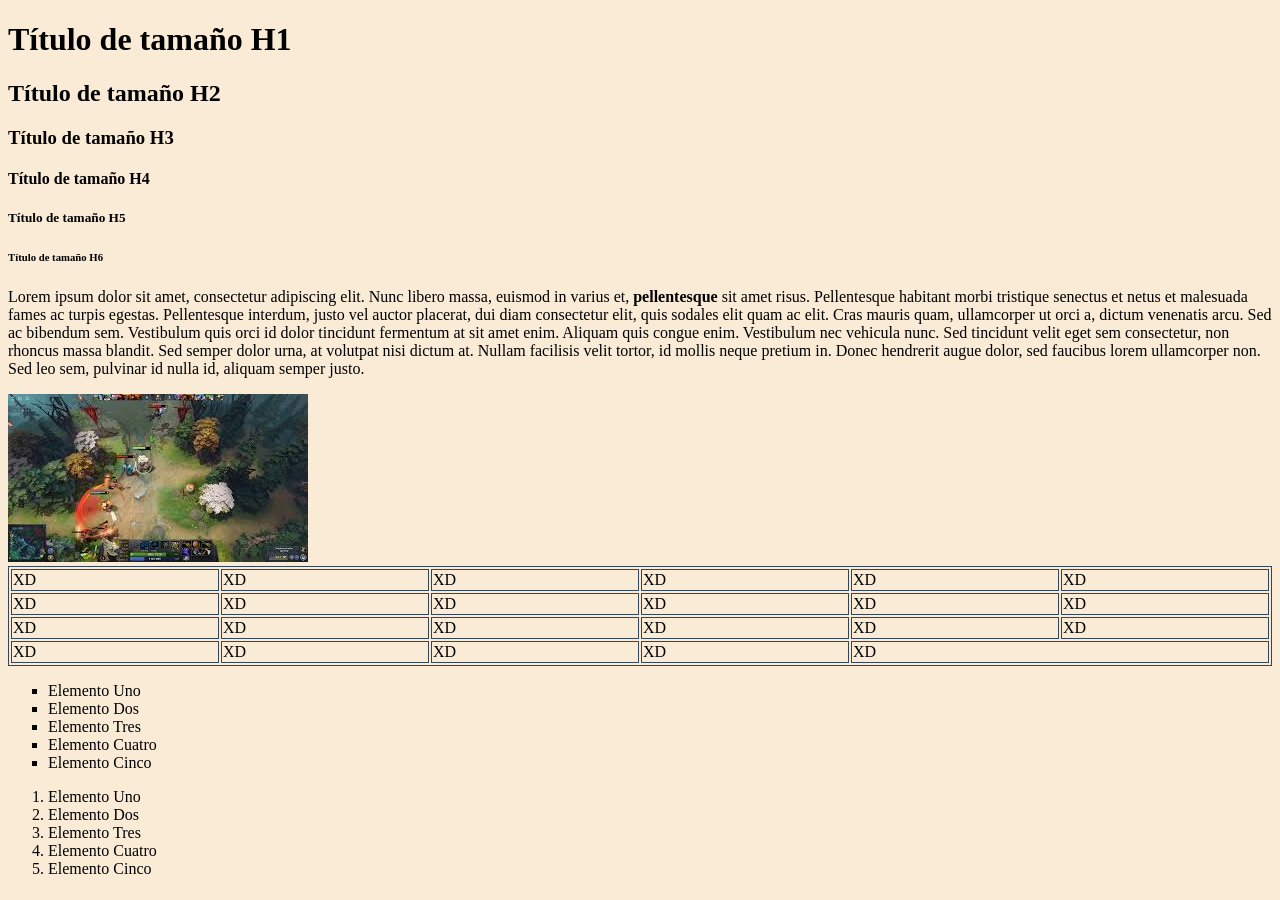
<file: index.html>
<!DOCTYPE html>
<html lang="en">

<head>
    <meta charset="UTF-8">
    <meta name="viewport" content="width=device-width, initial-scale=1.0">
    <title>HTML Inicial</title>
    <link rel="stylesheet" href="/css/index.css">
</head>

<body>
    <h1>Título de tamaño H1</h1>
    <h2>Título de tamaño H2</h2>
    <h3>Título de tamaño H3</h3>
    <h4>Título de tamaño H4</h4>
    <h5>Título de tamaño H5</h5>
    <h6>Título de tamaño H6</h6>

    <p>Lorem ipsum dolor sit amet, consectetur adipiscing elit. Nunc libero massa, euismod in varius et, <strong>pellentesque</strong>
        sit amet risus. Pellentesque habitant morbi tristique senectus et netus et malesuada fames ac turpis egestas.
        Pellentesque interdum, justo vel auctor placerat, dui diam consectetur elit, quis sodales elit quam ac elit.
        Cras mauris quam, ullamcorper ut orci a, dictum venenatis arcu. Sed ac bibendum sem. Vestibulum quis orci id
        dolor tincidunt fermentum at sit amet enim. Aliquam quis congue enim. Vestibulum nec vehicula nunc. Sed
        tincidunt velit eget sem consectetur, non rhoncus massa blandit. Sed semper dolor urna, at volutpat nisi dictum
        at. Nullam facilisis velit tortor, id mollis neque pretium in. Donec hendrerit augue dolor, sed faucibus lorem
        ullamcorper non. Sed leo sem, pulvinar id nulla id, aliquam semper justo.</p>

    <img src="[data-uri]"
        alt="dota2">
    <table style="width: 100%;border: 1px solid #314658;">
        <tr>
            <td style="border: #314658 solid 1px;">XD</td>
            <td style="border: #314658 solid 1px;">XD</td>
            <td style="border: #314658 solid 1px;">XD</td>
            <td style="border: #314658 solid 1px;">XD</td>
            <td style="border: #314658 solid 1px;">XD</td>
            <td style="border: #314658 solid 1px;">XD</td>
        </tr>

        <tr>
            <td style="border: #314658 solid 1px;">XD</td>
            <td style="border: #314658 solid 1px;">XD</td>
            <td style="border: #314658 solid 1px;">XD</td>
            <td style="border: #314658 solid 1px;">XD</td>
            <td style="border: #314658 solid 1px;">XD</td>
            <td style="border: #314658 solid 1px;">XD</td>
        </tr>

        <tr>
            <td style="border: #314658 solid 1px;">XD</td>
            <td style="border: #314658 solid 1px;">XD</td>
            <td style="border: #314658 solid 1px;">XD</td>
            <td style="border: #314658 solid 1px;">XD</td>
            <td style="border: #314658 solid 1px;">XD</td>
            <td style="border: #314658 solid 1px;">XD</td>
        </tr>

        <tr>
            <td style="border: #314658 solid 1px;">XD</td>
            <td style="border: #314658 solid 1px;">XD</td>
            <td style="border: #314658 solid 1px;">XD</td>
            <td style="border: #314658 solid 1px;">XD</td>
            <td style="border: #314658 solid 1px;" colspan="2">XD</td>
        </tr>
    </table>

    <div style="width: 100%;height: 200px;">
        <div>
            <ul style="list-style-type:square;">
                <li>Elemento Uno</li>
                <li>Elemento Dos</li>
                <li>Elemento Tres</li>
                <li>Elemento Cuatro</li>
                <li>Elemento Cinco</li>
            </ul>
        </div>

        <div>
            <ol>
                <li>Elemento Uno</li>
                <li>Elemento Dos</li>
                <li>Elemento Tres</li>
                <li>Elemento Cuatro</li>
                <li>Elemento Cinco</li>
            </ol>
        </div>
    </div>
</body>

</html>
</file>
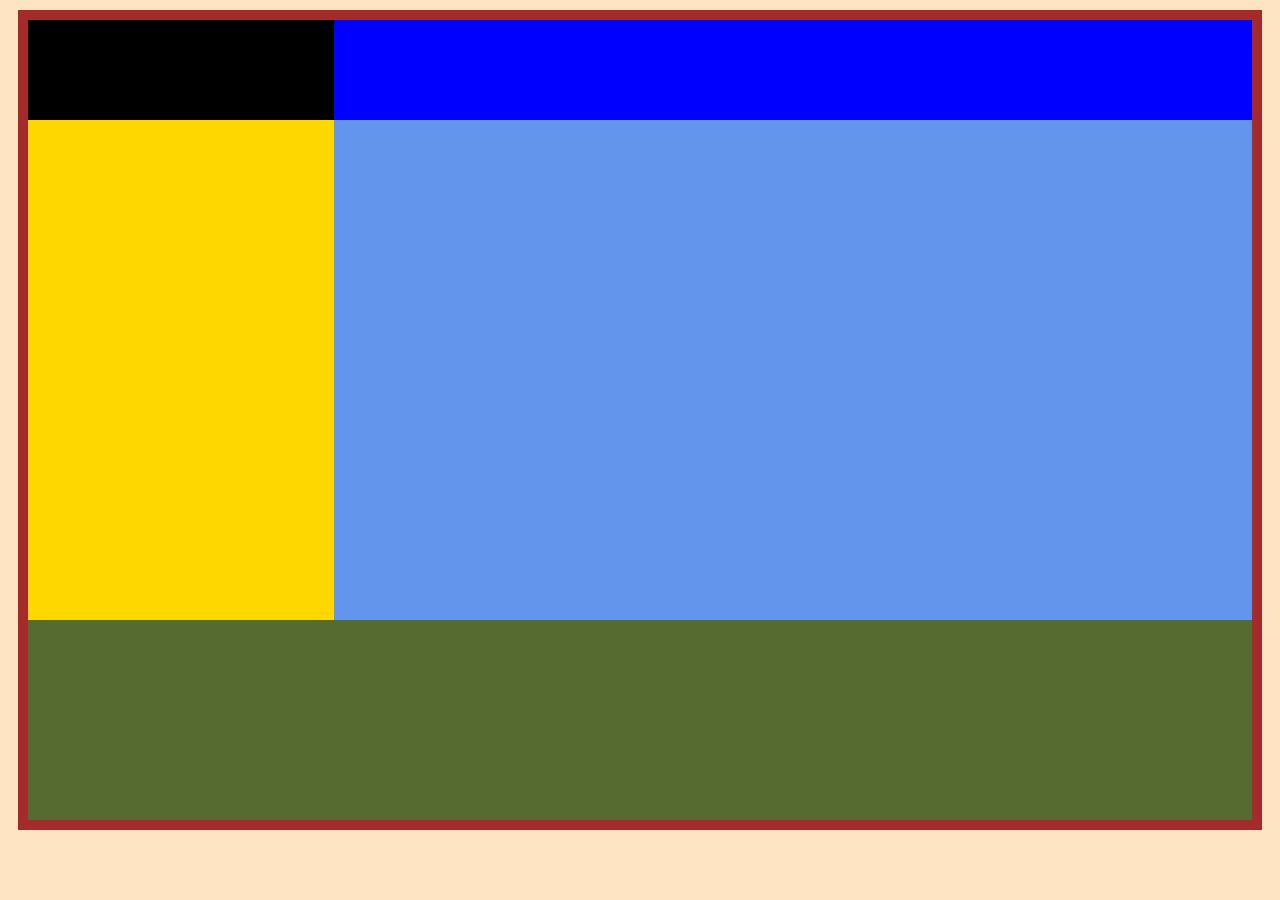
<file: eva_1.html>
<html lang="en">
<head>
    <meta charset="UTF-8">
    <meta http-equiv="X-UA-Compatible" content="IE=edge">
    <meta name="viewport" content="width=device-width, initial-scale=1.0">
    <title>Curriculum Vitae</title>
</head>
<body style="max-width: 100%;background-color: bisque;">
<div style="max-width: 100%;background-color: brown;padding: 10px;margin: 10px;">
    <div id="banner_superior" style="height: 100px;background-color: antiquewhite;display: flex;" name="barra_superior">
    <div id="superior_izquierdo" name="barra_superior" style="width: 25%;height: 100%;background-color: black;"></div>
    <div id="superior_derecho" name="barra_superior" style="width: 75%;height: 100%;background-color: blue;"></div>
    </div>  

    <div id="contenedor_principal" style="height: 500px;background-color:deepskyblue;display: flex;">
        <div style="width: 25%;background-color: gold;"></div>
        <div style="width: 75%;background-color:cornflowerblue;"></div>
    </div>

    <div id="pie_pagina" style="width: 100%;height: 200px;background-color: darkolivegreen;"></div>
</body>
</html>
</file>
<file: css/index.css>
body{
    background-color: antiquewhite;
}
</file>
